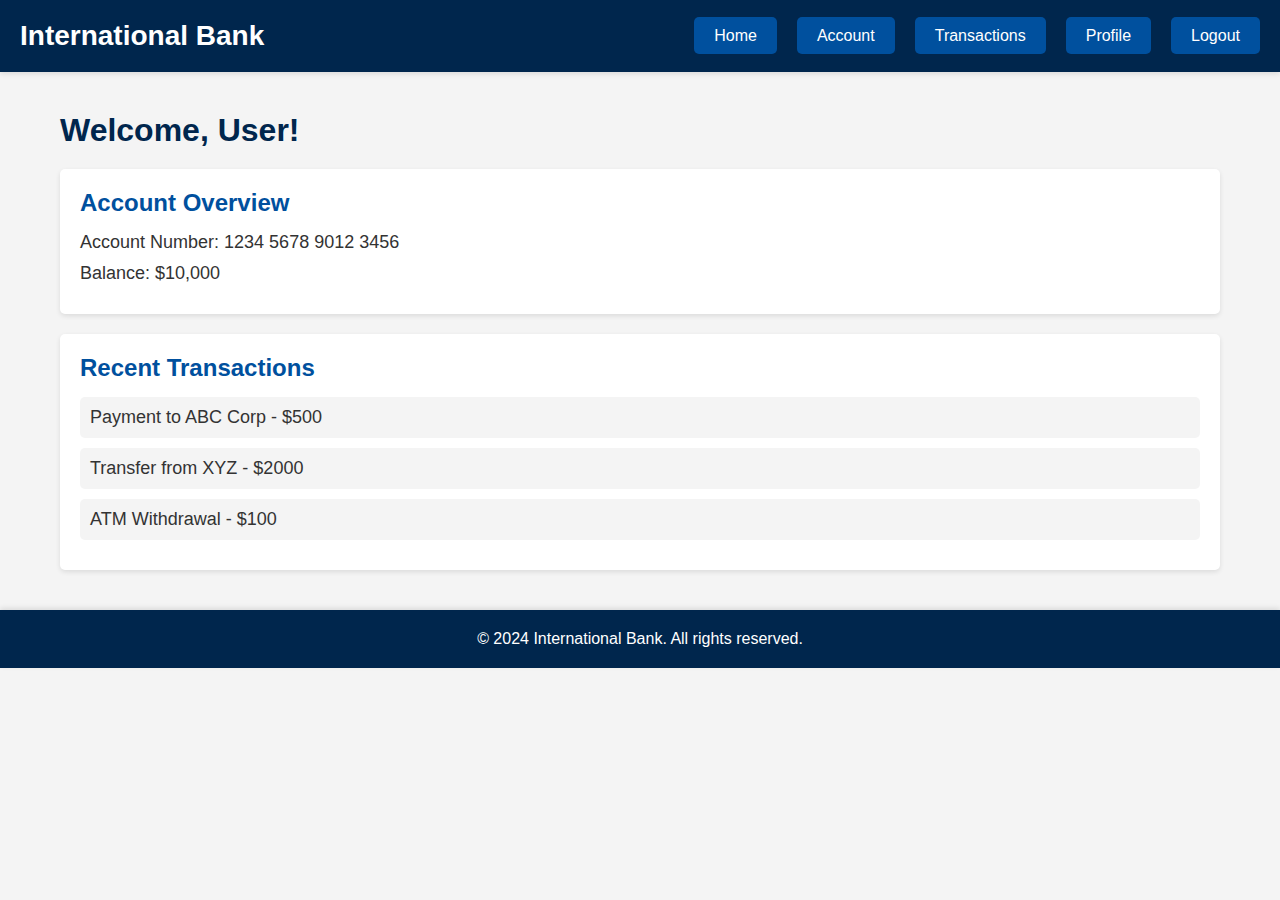
<file: dashboard.html>
<!DOCTYPE html>
<html lang="en">
<head>
    <meta charset="UTF-8">
    <meta name="viewport" content="width=device-width, initial-scale=1.0">
    <title>User Dashboard</title>
    <link rel="stylesheet" href="dashboard.css">
</head>
<body>
    <header class="header">
        <div class="logo">International Bank</div>
        <nav class="navbar">
            <ul>
                <li><a href="#">Home</a></li>
                <li><a href="#">Account</a></li>
                <li><a href="#">Transactions</a></li>
                <li><a href="#">Profile</a></li>
                <li><a href="index.html">Logout</a></li>
            </ul>
        </nav>
    </header>

    <main class="dashboard">
        <h2>Welcome, User!</h2>
        <section class="account-info">
            <h3>Account Overview</h3>
            <p>Account Number: 1234 5678 9012 3456</p>
            <p>Balance: $10,000</p>
        </section>
        <section class="recent-transactions">
            <h3>Recent Transactions</h3>
            <ul>
                <li>Payment to ABC Corp - $500</li>
                <li>Transfer from XYZ - $2000</li>
                <li>ATM Withdrawal - $100</li>
            </ul>
        </section>
    </main>

    <footer class="footer">
        <p>&copy; 2024 International Bank. All rights reserved.</p>
    </footer>
</body>
</html>
</file>
<file: dashboard.css>
/* Resetting margin, padding, and setting box-sizing */
* {
    margin: 0;
    padding: 0;
    box-sizing: border-box;
}

/* Setting the body background, font, and color */
body {
    font-family: 'Arial', sans-serif;
    background-color: #f4f4f4;
    color: #333;
}

/* Header styling */
.header {
    background-color: #00264d;
    color: white;
    padding: 20px;
    display: flex;
    justify-content: space-between;
    align-items: center;
    box-shadow: 0 2px 5px rgba(0, 0, 0, 0.1);
    position: sticky;
    top: 0;
    z-index: 1000;
}

.logo {
    font-size: 28px;
    font-weight: bold;
    font-family: 'Verdana', sans-serif;
}

.navbar ul {
    list-style: none;
    display: flex;
    gap: 20px;
}

.navbar ul li a {
    color: white;
    text-decoration: none;
    font-size: 16px;
    padding: 10px 20px;
    background-color: #00509e;
    border-radius: 5px;
    transition: background-color 0.3s ease, box-shadow 0.3s ease;
}

.navbar ul li a:hover {
    background-color: #003366;
    box-shadow: 0 4px 8px rgba(0, 0, 0, 0.2);
}

/* Dashboard main section styling */
.dashboard {
    max-width: 1200px;
    margin: 40px auto;
    padding: 0 20px;
}

.dashboard h2 {
    font-size: 32px;
    color: #00264d;
    margin-bottom: 20px;
}

/* Account info and recent transactions sections */
.account-info,
.recent-transactions {
    background-color: #ffffff;
    padding: 20px;
    margin-bottom: 20px;
    border-radius: 5px;
    box-shadow: 0 2px 5px rgba(0, 0, 0, 0.1);
}

.account-info h3,
.recent-transactions h3 {
    font-size: 24px;
    color: #00509e;
    margin-bottom: 15px;
}

.account-info p,
.recent-transactions ul li {
    font-size: 18px;
    color: #333;
    margin-bottom: 10px;
}

/* Recent transactions list styling */
.recent-transactions ul {
    list-style: none;
    padding-left: 0;
}

.recent-transactions ul li {
    background-color: #f4f4f4;
    padding: 10px;
    border-radius: 5px;
    margin-bottom: 10px;
}

/* Footer styling */
.footer {
    background-color: #00264d;
    color: white;
    text-align: center;
    padding: 20px 0;
    box-shadow: 0 -2px 5px rgba(0, 0, 0, 0.1);
}

.footer p {
    margin: 0;
    font-family: 'Verdana', sans-serif;
}
</file>
